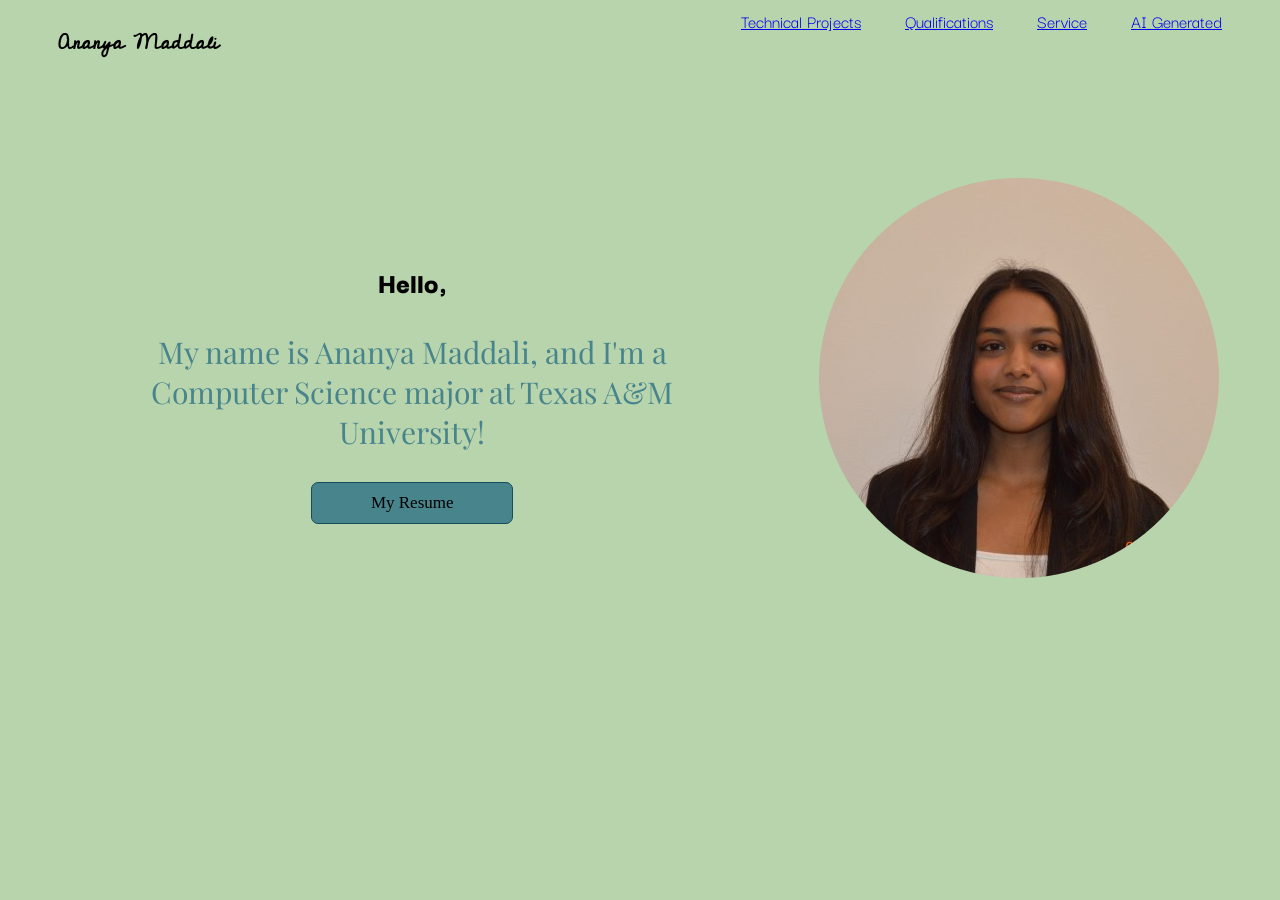
<file: index.html>
<!DOCTYPE HTML PUBLIC "-//W3C//DTD HTML 4.01 Transitional//EN">

<html>

<head>

    <meta http-equiv="Content-Type" content="text/html; charset=iso-8859-1">

    <link rel="stylesheet" href="styles.css">

    <title>About</title>

</head>

<body class="background">

    <div>

        <link href='https://fonts.googleapis.com/css?family=Cedarville Cursive' rel='stylesheet'>
        <link href='https://fonts.googleapis.com/css?family=Darker Grotesque' rel='stylesheet'>
        <link rel="stylesheet" type="text/css" href="//fonts.googleapis.com/css?family=Playfair+Display" />

        <div class = "header_container">

            <h1 class="logo">Ananya Maddali</h1>
            <div class = "header_align">
            <a href = "technical.html" class="header">Technical Projects</a>

            <a href = "qualifications.html" class="header">Qualifications</a>

            <a href = "service.html" class="header">Service</a>

            <a href = "ai.html" class="header">AI Generated</a>
          </div>

        </div>

        <div class = "row">
            <div class = "left">
                <div class = "intro">
                <p class = "hello">Hello,</p>
                <p class = "text">My name is Ananya Maddali, and I'm a Computer Science major at Texas A&M University!</p>
                <div class = "resume_box">
                    <p class = "resume_text">My Resume</p>
                </div>
                </div>
            </div>
            <div class = "right">
                <img class = "me" src = "me.jpg"></img>
            </div>
        </div>

    </div>

</body>

</html>
</file>
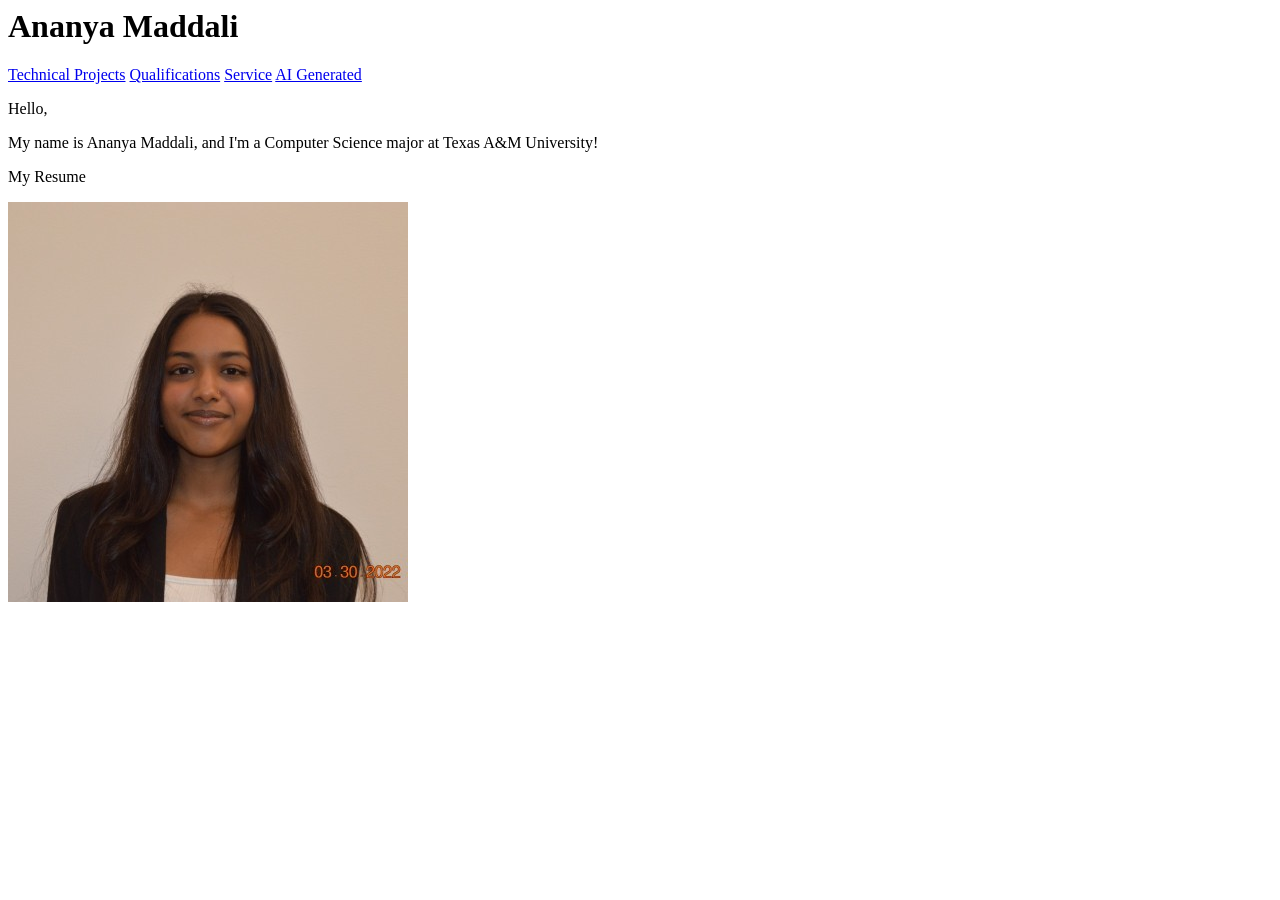
<file: html_only.html>
<!DOCTYPE HTML PUBLIC "-//W3C//DTD HTML 4.01 Transitional//EN">

<html>

<head>

    <meta http-equiv="Content-Type" content="text/html; charset=iso-8859-1">

    <title>About</title>

</head>

<body class="background">

    <div>

        <link href='https://fonts.googleapis.com/css?family=Cedarville Cursive' rel='stylesheet'>
        <link href='https://fonts.googleapis.com/css?family=Darker Grotesque' rel='stylesheet'>
        <link rel="stylesheet" type="text/css" href="//fonts.googleapis.com/css?family=Playfair+Display" />

        <div class = "header_container">

            <h1 class="logo">Ananya Maddali</h1>
            <div class = "header_align">
            <a href = "technical.html" class="header">Technical Projects</a>

            <a href = "qualifications.html" class="header">Qualifications</a>

            <a href = "service.html" class="header">Service</a>

            <a href = "ai.html" class="header">AI Generated</a>
          </div>

        </div>

        <div class = "row">
            <div class = "left">
                <div class = "intro">
                <p class = "hello">Hello,</p>
                <p class = "text">My name is Ananya Maddali, and I'm a Computer Science major at Texas A&M University!</p>
                <div class = "resume_box">
                    <p class = "resume_text">My Resume</p>
                </div>
                </div>
            </div>
            <div class = "right">
                <img class = "me" src = "me.jpg"></img>
            </div>
        </div>

    </div>

</body>

</html>
</file>
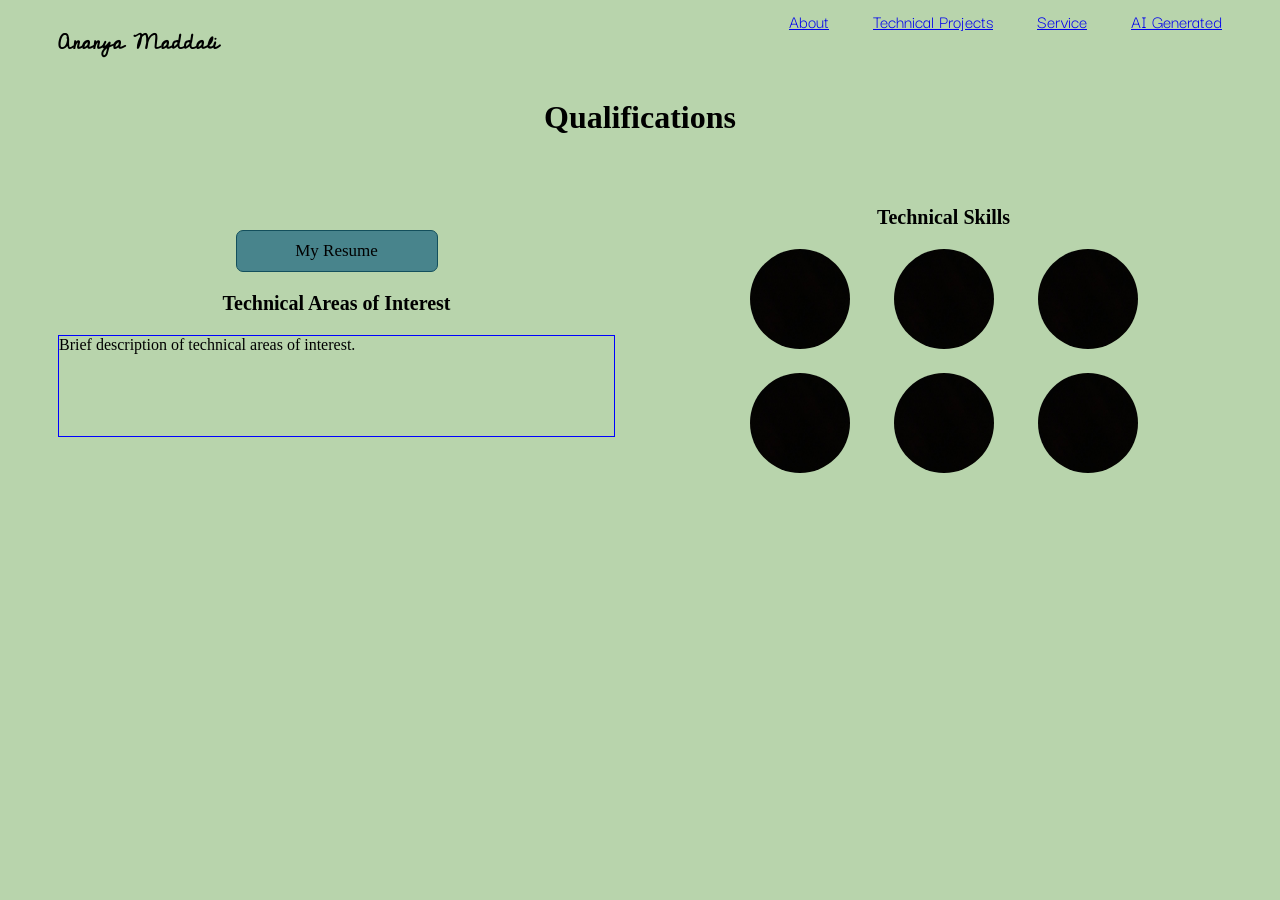
<file: qualifications.html>
<!DOCTYPE HTML PUBLIC "-//W3C//DTD HTML 4.01 Transitional//EN">

<html>

<head>

    <meta http-equiv="Content-Type" content="text/html; charset=iso-8859-1">

    <link rel="stylesheet" href="styles.css">
    <link rel="stylesheet" href="qualifications.css">

    <title>About</title>

</head>

<body class="background">

    <div>

        <link href='https://fonts.googleapis.com/css?family=Cedarville Cursive' rel='stylesheet'>
        <link href='https://fonts.googleapis.com/css?family=Darker Grotesque' rel='stylesheet'>

        <div class = "header_container">

            <h1 class="logo">Ananya Maddali</h1>
            <div class = "header_align">
            <a href = "about.html" class="header">About</a>

            <a href = "technical.html" class="header">Technical Projects</a>

            <a href = "service.html" class="header">Service</a>

            <a href = "ai.html" class="header">AI Generated</a>
          </div>

        </div>
        </div>
        <h1 class = "subheading2">Qualifications</h1>
        <div class = "row1">
            <div class = "column1">
                <div class = "resume_box">
                    <p class = "resume_text">My Resume</p>
                </div>
                <h3 class = "qual_subheading">
                    Technical Areas of Interest
                </h3>
                <p class = "qual_interest">
                    Brief description of technical areas of interest.
                </p>
            </div>
            <div class = "column1">
                <h3 class = "qual_subheading">
                    Technical Skills
                </h3>
                <div class = "qual_skills">
                <img class = "qual_img" src="black.jpg"></img>
                <img class = "qual_img" src="black.jpg"></img>
                <img class = "qual_img" src="black.jpg"></img>
                <img class = "qual_img" src="black.jpg"></img>
                <img class = "qual_img" src="black.jpg"></img>
                <img class = "qual_img" src="black.jpg"></img>
            </div>
            </div>
        </div>
</body>
</html>
</file>
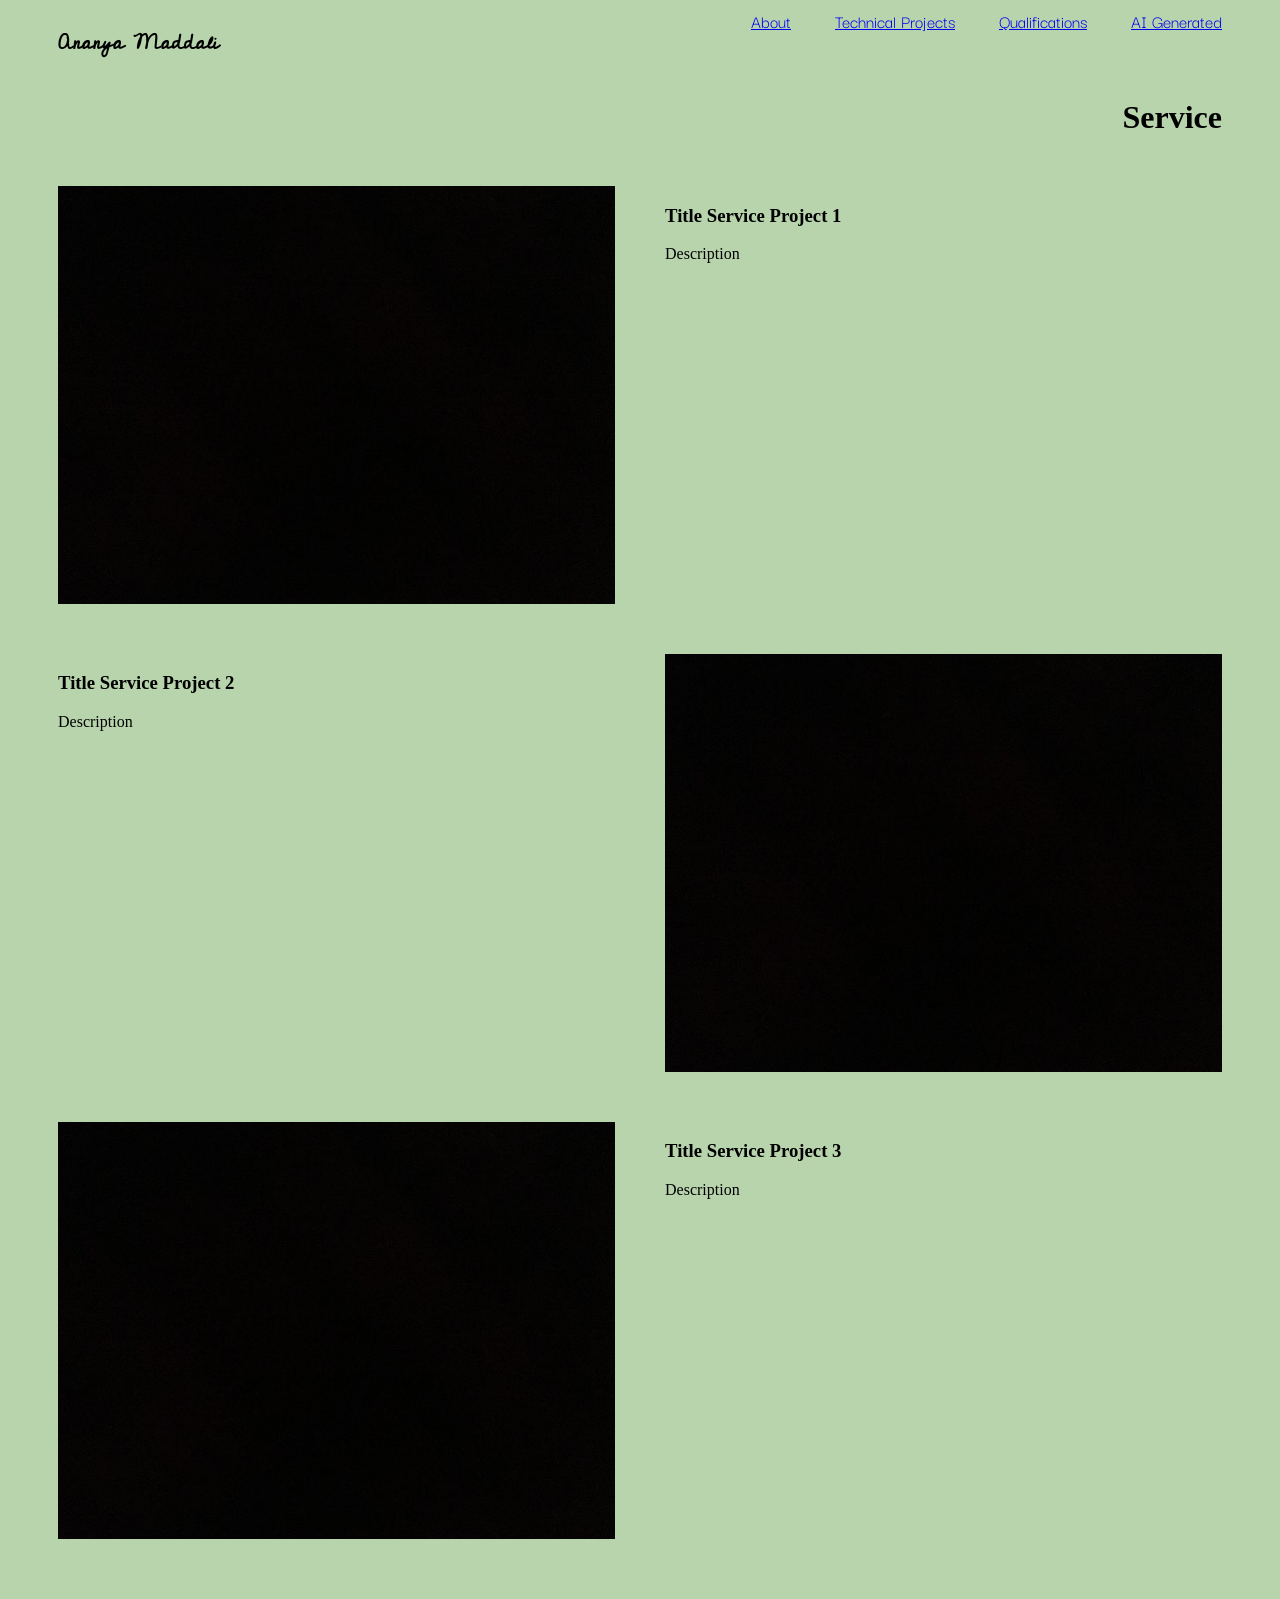
<file: service.html>
<!DOCTYPE HTML PUBLIC "-//W3C//DTD HTML 4.01 Transitional//EN">

<html>

<head>

    <meta http-equiv="Content-Type" content="text/html; charset=iso-8859-1">

    <link rel="stylesheet" href="styles.css">
    <link rel="stylesheet" href="service.css">

    <title>About</title>

</head>

<body class="background">

    <div>

        <link href='https://fonts.googleapis.com/css?family=Cedarville Cursive' rel='stylesheet'>
        <link href='https://fonts.googleapis.com/css?family=Darker Grotesque' rel='stylesheet'>

        <div class = "header_container">

            <h1 class="logo">Ananya Maddali</h1>
            <div class = "header_align">
            <a href = "about.html" class="header">About</a>

            <a href = "technical.html" class="header">Technical Projects</a>

            <a href = "qualifications.html" class="header">Qualifications</a>

            <a href = "ai.html" class="header">AI Generated</a>
          </div>

        </div>
        <h1 class = "subheading3">
            Service
        </h1>
        <div class = "row3">
            <div class = "left_column">
                <img class = "service_img" src = "black.jpg"></img>
            </div>
            <div class = "right_column">
                <h3>Title Service Project 1</h3>
                <p>Description</p>
            </div>
        </div>
        <div class = "row3">
            <div class = "left_column">
                <h3>Title Service Project 2</h3>
                <p>Description</p>
            </div>
            <div class = "right_column">
                <img class = "service_img" src = "black.jpg"></img>
            </div>
        </div>
        <div class = "row3">
            <div class = "left_column">
                <img class = "service_img" src = "black.jpg"></img>
            </div>
            <div class = "right_column">
                <h3>Title Service Project 3</h3>
                <p>Description</p>
            </div>
        </div>

    </div>

</body>

</html>
</file>
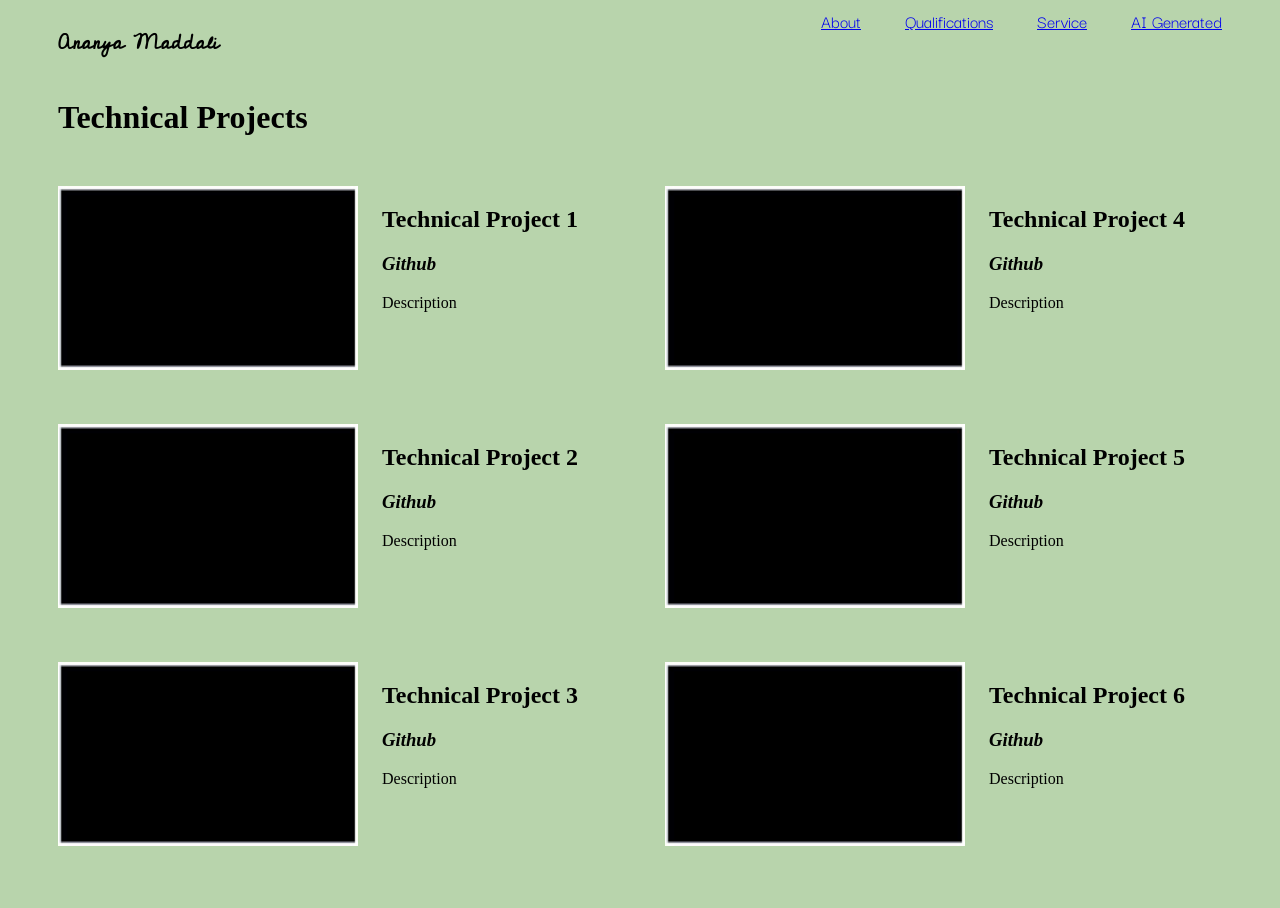
<file: technical.html>
<!DOCTYPE HTML PUBLIC "-//W3C//DTD HTML 4.01 Transitional//EN">

<html>

<head>

    <meta http-equiv="Content-Type" content="text/html; charset=iso-8859-1">

    <link rel="stylesheet" href="styles.css">
    <link rel="stylesheet" href="technical.css">

    <title>About</title>

</head>

<body class="background">

    <div>

        <link href='https://fonts.googleapis.com/css?family=Cedarville Cursive' rel='stylesheet'>
        <link href='https://fonts.googleapis.com/css?family=Darker Grotesque' rel='stylesheet'>

        <div class = "header_container">

            <h1 class="logo">Ananya Maddali</h1>
            <div class = "header_align">
            <a href = "about.html" class="header">About</a>

            <a href = "qualifications.html" class="header">Qualifications</a>

            <a href = "service.html" class="header">Service</a>

            <a href = "url" class="header">AI Generated</a>
          </div>

        </div>
        </div>
        <h1 class = "subheading1">Technical Projects</h1>
        <div class = "row1">
            <div class = "column1">
                <div class = "technical_proj">
                    <img class = "tech_img" src = "images.png"></img>
                    <div class = "tech_description">
                    <h2 class = "tech_heading">Technical Project 1</h2>
                    <h3 class="tech_git">Github</h3>
                    <p class = "tech_text">Description</p>
                    </div>
                </div>
                <div class = "technical_proj">
                    <img class = "tech_img" src = "images.png"></img>
                    <div class = "tech_description">
                    <h2 class = "tech_heading">Technical Project 2</h2>
                    <h3 class="tech_git">Github</h3>
                    <p class = "tech_text">Description</p>
                    </div>
                </div>
                <div class = "technical_proj">
                    <img class = "tech_img" src = "images.png"></img>
                    <div class = "tech_description">
                    <h2 class = "tech_heading">Technical Project 3</h2>
                    <h3 class="tech_git">Github</h3>
                    <p class = "tech_text">Description</p>
                    </div>
                </div>
            </div>
            <div class = "column1">
                <div class = "technical_proj">
                    <img class = "tech_img" src = "images.png"></img>
                    <div class = "tech_description">
                    <h2 class = "tech_heading">Technical Project 4</h2>
                    <h3 class="tech_git">Github</h3>
                    <p class = "tech_text">Description</p>
                    </div>
                </div>
                <div class = "technical_proj">
                    <img class = "tech_img" src = "images.png"></img>
                    <div class = "tech_description">
                    <h2 class = "tech_heading">Technical Project 5</h2>
                    <h3 class="tech_git">Github</h3>
                    <p class = "tech_text">Description</p>
                    </div>
                </div>
                <div class = "technical_proj">
                    <img class = "tech_img" src = "images.png"></img>
                    <div class = "tech_description">
                    <h2 class = "tech_heading">Technical Project 6</h2>
                    <h3 class="tech_git">Github</h3>
                    <p class = "tech_text">Description</p>
                    </div>
                </div>
            </div>
        </div>
</body>
</html>
</file>
<file: styles.css>
/* styles.css */
.background {
    background-color: rgb(184, 212, 172);

}
.logo {
    font-family: 'Cedarville Cursive';
    margin-left: 50px;
    font-size: 16pt;
    display: inline-block;
    margin-right: auto;
}
.header {
    font-family: 'Darker Grotesque';
    display: inline-block;
    font-size: 14pt;
    margin-left: 40px;
}
.header_align {
    text-align: right;
    display: inline-block;
    margin-right: 50px;
}
.header_container {
    display: flex

}
.row {
    display: flex;
    margin-left: 50px;
    margin-right: 50px;
    column-gap: 50px;
    align-items: center;
    text-align: center;
    margin-top: 100px;
}
.right .left {
    text-align: center;
    margin: 0 auto;
    vertical-align: middle;
}
.right {
    width: 40%;
}
.left {
    width: 60%;
    padding-left: 50px;
    padding-right: 50px;
}
.intro {
    text-align: center;
}
.hello {
    font-size: 30px;
    font-family: 'Darker Grotesque';
    font-weight: 900;
}
.text {
    font-size: 30px;
    font-family: 'Playfair Display';
    color: rgb(72,132,140);
}
.subheading1 {
    margin-left: 50px;
}
.subheading2 {
    text-align: center;
}
.resume_box {
    width: 200px;
    height: 40px;
    background-color: rgb(72,132,140);
    border-color: rgba(19,79,92,255);
    border-style: solid;
    border-width: 1.5px;
    margin: auto;
    font-size: 17px;
    border-radius: 7px;
    text-align: center;
}
.resume_text {
    margin-top: 10px;
}
.me {
    border-radius: 50%;
}
.subheading3 {
    text-align: right;
    margin-right: 50px;
    margin-bottom: 50px;
}
</file>
<file: qualifications.css>
.row1 {
    display: flex;
    margin-left: 50px;
    margin-right: 50px;
    column-gap: 50px;
    margin-top: 50px;
    align-items: center;
}
.column1 {
    width: 50%;
    margin: 0 auto;
    vertical-align: middle;
    align-items: center;
}
.qual_subheading {
    font-size: 20px;
    text-align: center;
}
.qual_interest {
    border-style: solid;
    border-width: 1px;
    border-color: blue;
    height: 100px;
}
.qual_skills {
    align-items: center;
    position: relative;
    margin: auto;
    text-align: center;
    
}
.qual_img {
    padding-left: 20px;
    padding-right: 20px;
    margin-bottom: 20px;
    border-radius: 50%;
    height: 100px;
    width: 100px;
    overflow: hidden;
}
</file>
<file: service.css>
.row3 {
    display: flex;
    margin-left: 50px;
    margin-right: 50px;
    column-gap: 50px;
    margin-bottom: 50px;
}
.left_column .right_column {
    margin: 0 auto;
    vertical-align: middle;
}
.left_column {
    width: 50%;
}
.right_column {
    width: 50%;
}
.service_img {
    width: 100%;
}
.column3 h3 {
    font-size: 15pt;
    display: inline-flex;
}
.right_column p {
    display: block;
    height: 100%;
}
</file>
<file: technical.css>
.technical_proj {
    display: inline-block;
}
.row1 {
    display: flex;
    margin-left: 50px;
    margin-right: 50px;
    column-gap: 50px;
    margin-top: 50px;
}
.column1 {
    width: 50%;
    margin: 0 auto;
    vertical-align: middle;
}
.tech_img {
    width: 300px;
    display: inline-block;
    margin-right: 20px;
}
.tech_description {
    display: inline-block;
    vertical-align: top;
}
.tech_git {
    font-style: italic;
}
.technical_proj {
    margin-bottom: 50px;
}
</file>
